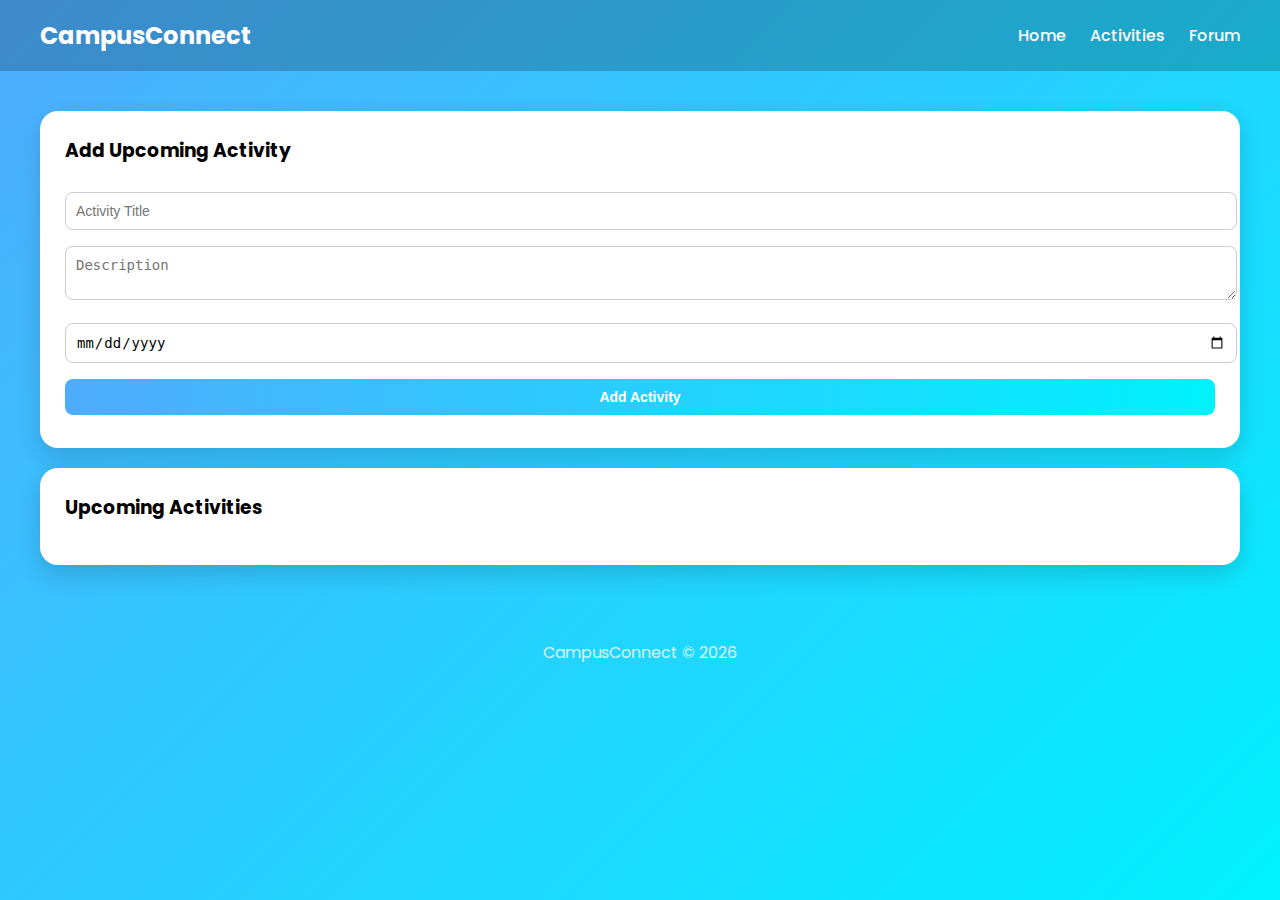
<file: templates/activities.html>
<!DOCTYPE html>
<html lang="en">
<head>
    <meta charset="UTF-8">
    <title>Upcoming Activities</title>
    <meta name="viewport" content="width=device-width, initial-scale=1.0">

    <!-- Internal CSS -->
    <style>
        @import url('https://fonts.googleapis.com/css2?family=Poppins:wght@400;600&display=swap');

        body {
            font-family: 'Poppins', sans-serif;
            margin: 0;
            background: linear-gradient(135deg, #4facfe, #00f2fe);
            min-height: 100vh;
        }

        nav {
            background: rgba(0, 0, 0, 0.2);
            padding: 18px 40px;
            display: flex;
            justify-content: space-between;
            align-items: center;
            color: white;
        }

        nav h2 {
            margin: 0;
        }

        nav a {
            color: white;
            text-decoration: none;
            margin-left: 20px;
            font-weight: 500;
        }

        .container {
            padding: 40px;
        }

        .card {
            background: white;
            padding: 25px;
            border-radius: 18px;
            margin-bottom: 20px;
            box-shadow: 0 10px 25px rgba(0, 0, 0, 0.15);
            transition: 0.3s;
        }

        .card:hover {
            transform: translateY(-5px);
        }

        h3 {
            margin-top: 0;
        }

        input, textarea, button {
            width: 100%;
            padding: 10px;
            margin: 8px 0;
            border-radius: 8px;
            border: 1px solid #ccc;
            font-size: 14px;
        }

        button {
            background: linear-gradient(90deg, #4facfe, #00f2fe);
            color: white;
            border: none;
            font-weight: 600;
            cursor: pointer;
        }

        button:hover {
            opacity: 0.9;
        }

        .activity-item {
            background: #f1f5ff;
            padding: 10px;
            border-radius: 8px;
            margin-bottom: 10px;
        }

        .date {
            font-size: 13px;
            color: #555;
        }

        footer {
            text-align: center;
            padding: 15px;
            color: white;
            opacity: 0.8;
        }
    </style>
</head>
<body>

<nav>
    <h2>CampusConnect</h2>
    <div>
        <a href="/">Home</a>
        <a href="/activities">Activities</a>
        <a href="/forum">Forum</a>
    </div>
</nav>

<div class="container">

    <div class="card">
        <h3>Add Upcoming Activity</h3>
        <input type="text" id="title" placeholder="Activity Title">
        <textarea id="description" placeholder="Description"></textarea>
        <input type="date" id="date">
        <button onclick="addActivity()">Add Activity</button>
    </div>

    <div class="card">
        <h3>Upcoming Activities</h3>
        <div id="activityList"></div>
    </div>

</div>

<footer>
    CampusConnect © 2026
</footer>

<!-- Internal JS -->
<script>
    function addActivity() {
        const title = document.getElementById("title").value;
        const description = document.getElementById("description").value;
        const date = document.getElementById("date").value;

        if (!title || !date) {
            alert("Title and Date are required.");
            return;
        }

        const activityList = document.getElementById("activityList");

        const div = document.createElement("div");
        div.classList.add("activity-item");

        div.innerHTML = `
            <strong>${title}</strong>
            <p>${description}</p>
            <p class="date">${date}</p>
        `;

        activityList.appendChild(div);

        document.getElementById("title").value = "";
        document.getElementById("description").value = "";
        document.getElementById("date").value = "";
    }
</script>

</body>
</html>
</file>
